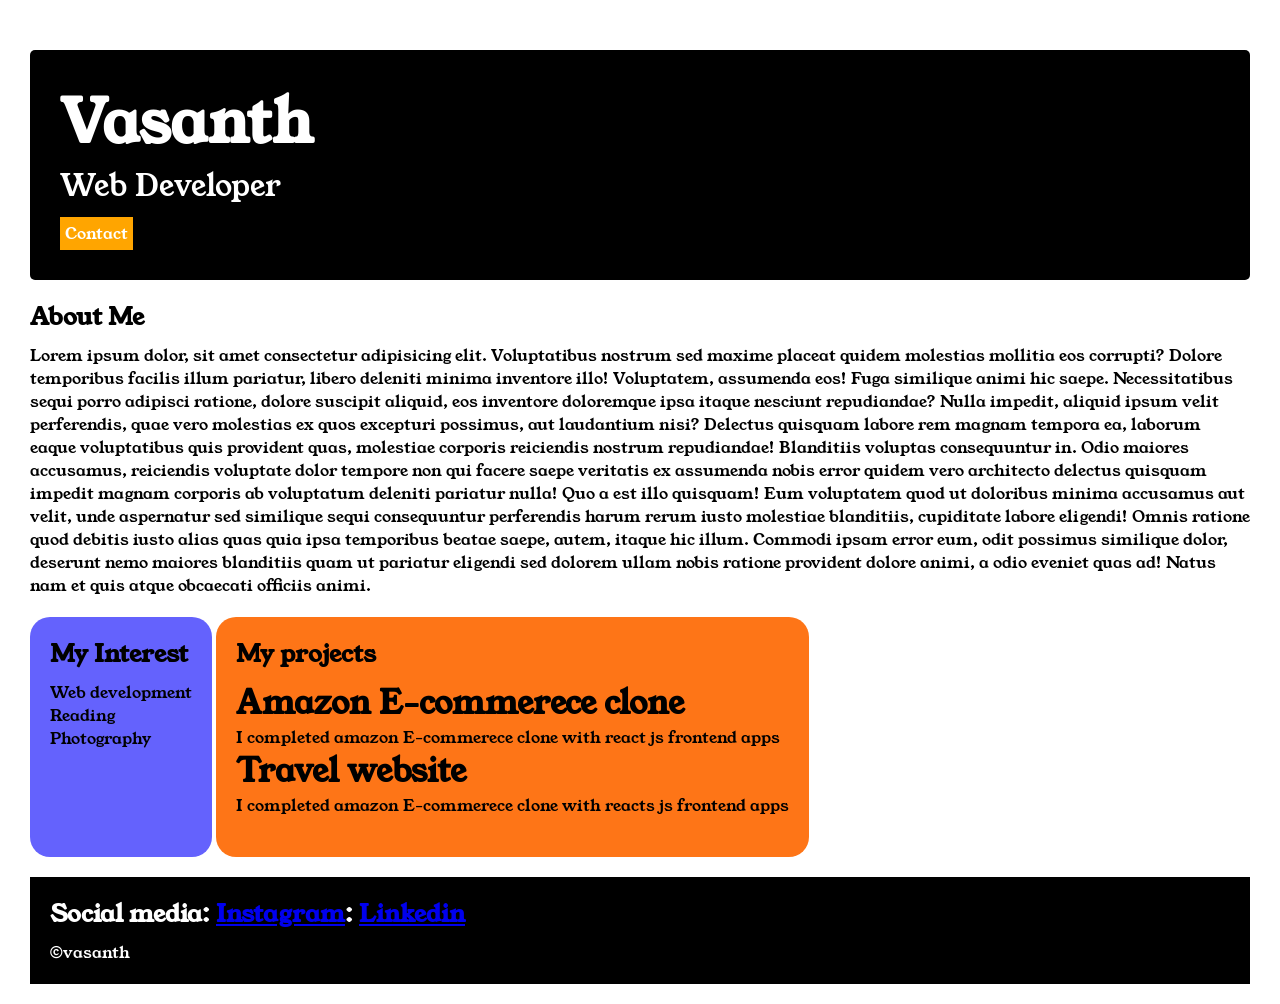
<file: index.html>
<!DOCTYPE html>
<html>

<head>
    <title>portfolio</title>
    <link rel="preconnect" href="https://fonts.googleapis.com">
    <link rel="preconnect" href="https://fonts.gstatic.com" crossorigin>
    <link href="https://fonts.googleapis.com/css2?family=Young+Serif&display=swap" rel="stylesheet">


    <link rel="stylesheet" href="style.css">
</head>

<body>
    <div class="container">


        <div class="section-one">

            <h1 class="section-one__name">Vasanth</h1>
            <p class="section-one__role">Web Developer</p>
            <a class="section-one__contact" href="contact.html">Contact </a>

        </div>
        <div class="section-two">
            <h2 class="section-two__title">About Me</h2>
            <p class="section-two__desc">Lorem ipsum dolor, sit amet consectetur adipisicing elit. Voluptatibus nostrum
                sed maxime placeat quidem
                molestias mollitia eos corrupti? Dolore temporibus facilis illum pariatur, libero deleniti minima
                inventore
                illo! Voluptatem, assumenda eos! Fuga similique animi hic saepe. Necessitatibus sequi porro adipisci
                ratione,
                dolore suscipit aliquid, eos inventore doloremque ipsa itaque nesciunt repudiandae? Nulla impedit,
                aliquid ipsum
                velit perferendis, quae vero molestias ex quos excepturi possimus, aut laudantium nisi? Delectus
                quisquam labore
                rem magnam tempora ea, laborum eaque voluptatibus quis provident quas, molestiae corporis reiciendis
                nostrum
                repudiandae! Blanditiis voluptas consequuntur in. Odio maiores accusamus, reiciendis voluptate dolor
                tempore non
                qui facere saepe veritatis ex assumenda nobis error quidem vero architecto delectus quisquam impedit
                magnam
                corporis ab voluptatum deleniti pariatur nulla! Quo a est illo quisquam! Eum voluptatem quod ut
                doloribus minima
                accusamus aut velit, unde aspernatur sed similique sequi consequuntur perferendis harum rerum iusto
                molestiae
                blanditiis, cupiditate labore eligendi! Omnis ratione quod debitis iusto alias quas quia ipsa temporibus
                beatae
                saepe, autem, itaque hic illum. Commodi ipsam error eum, odit possimus similique dolor, deserunt nemo
                maiores
                blanditiis quam ut pariatur eligendi sed dolorem ullam nobis ratione provident dolore animi, a odio
                eveniet quas
                ad! Natus nam et quis atque obcaecati officiis animi.</p>

        </div>
        <div class="section-three">
            <h2 class="section-three__title">My Interest</h2>
            <ul class="section-three__desc">
                <li>Web development</li>
                <li>Reading</li>
                <li>Photography</li>
            </ul>

        </div>
        <div class="section-four">
            <h2 class="section-four__title">My projects</h2>
            <ul class="section-four__desc">
                <li>
                    <h1>Amazon E-commerece clone</h1>
                </li>
                <p>I completed amazon E-commerece clone with react js frontend apps</p>

            </ul>
            <ul>
                <li>
                    <h1>Travel website</h1>
                </li>
                <p>I completed amazon E-commerece clone with reacts js frontend apps</p>

            </ul>

        </div>
        <div class="section-five">
            <h2 class="section-five__title">
                Social media:
                <a href="https://in.linkedin.com/">Instagram</a>:
                <a href="https://www.instagram.com/?hl=en">Linkedin</a>
            </h2>
            <p class="section-five__desc"> &copy;vasanth</p>

        </div>






    </div>






</body>

</html>
</file>
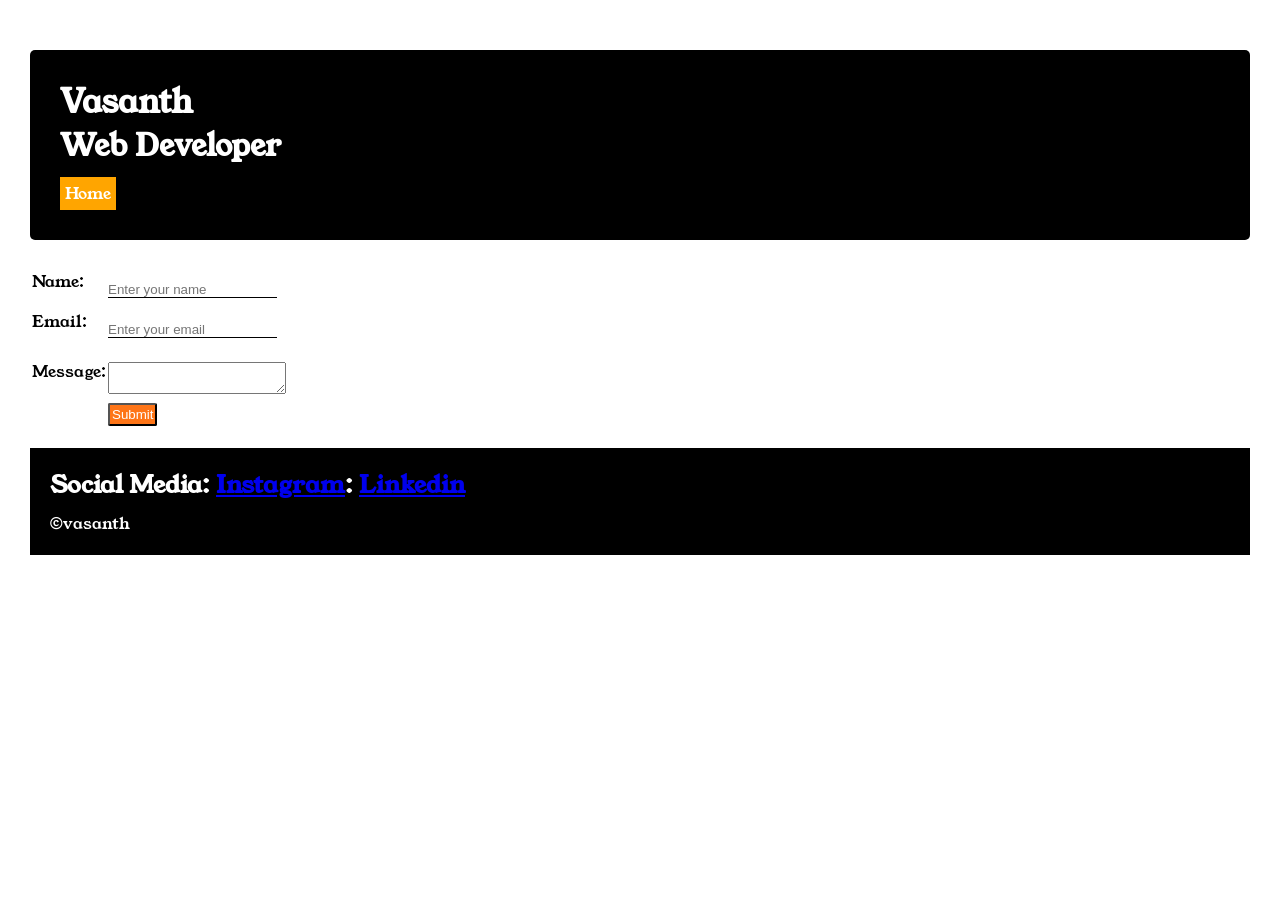
<file: contact.html>
<!DOCTYPE html>
<html lang="en">

<head>
    <meta charset="UTF-8">
    <meta name="viewport" content="width=device-width, initial-scale=1.0">
    <title>contact</title>
    <link rel="preconnect" href="https://fonts.googleapis.com">
    <link rel="preconnect" href="https://fonts.gstatic.com" crossorigin>
    <link href="https://fonts.googleapis.com/css2?family=Young+Serif&display=swap" rel="stylesheet">


    <link rel="stylesheet" href="style.css">
</head>

<body>
    <div class="container">
        <div class="section-one">
            <h1 class="section-one__title">Vasanth</h1>
            <h2 class="section-one__role">Web Developer</h2>
            <a class="section-one__contact" href="index.html">Home</a>
        </div>
        <div class="contact-form">
            <form>
                <table>
                    <tr>
                        <td>Name:</td>
                        <td><input type="text" placeholder="Enter your name" class="contact-form__input"></td>

                    </tr>
                    <tr>
                        <td>Email:</td>
                        <td><input type="email" placeholder="Enter your email" class="contact-form__input"></td>

                    </tr>
                    <tr>
                        <td>Message:</td>
                        <td>
                            <textarea  class="contact-form__textarea"></textarea>
                        </td>
                    </tr>
                    <tr>
                        <td></td>
                        <td><button class="button">Submit</button></td>
                    </tr>
                </table>



            </form>

        </div>

        <div class="section-five">
            <h2 class="section-five__title">
                Social Media:
                <a href="https://in.linkedin.com/">Instagram</a>:
                <a href="https://www.instagram.com/?hl=en">Linkedin</a>
            </h2>
            <p class="section-five__desc">&copy;vasanth</p>



        </div>

</body>

</html>

</div>
</file>
<file: style.css>
/* universal selector */
*{
    margin: 0;
    padding: 0;
}
body{


    
   font-family: "Young Serif", serif;


    
}
.container{
    padding: 30px;
    padding-bottom: 20px;
}
/* section one  select  */
.section-one{
    background-color: black;
    color: white;
    padding-left: 20px;
    padding: 30px;
    border-radius: 5px;
}
.section-one__contact{
    background-color: orange;
    color: white;
    text-decoration: none;
    padding-left: 5px;
    padding-right: 5px;
    padding-bottom: 5px;
    padding-top: 5px;
    display: inline-block;
    margin-top: 10px;
    
}
.section-one__name{
    font-size: 60px;
}
.section-one__role{
    font-size: 30px;
}
.section-one,.section-two,.section-three,.section-four,.section-five{
    margin-top: 20px;
}
.section-one__desc,.section-two__desc,.section-three__desc,.section-four__desc,.section-five__desc{
    margin-top: 10px;
}
.section-five{
    background-color: black;
    color: white;
    padding: 20px;
}
.section-three__desc li,.section-four li{
    list-style: none;
}
.section-three{
    background-color: #6462FD;
    display: inline-block;
    padding: 20px;
    border-radius: 20px;
    height: 200px;
    vertical-align: top;
}
.section-four{
    background-color: #FE7517;
    display: inline-block;
    padding: 20px;
    border-radius: 20px;
    height: 200px;
    vertical-align: top;
}
.contact-form{
    margin-top: 20px;
    
}
.contact-form__input{
    margin-top: 20px;
    border: none;
    border-bottom: solid black 1px;
}
.contact-form__textarea{
    margin-top: 20px;
}
.button{
    background-color:#FE7517;
    color: white;
    padding: 2px;
    border-radius: 2px;
}
</file>
